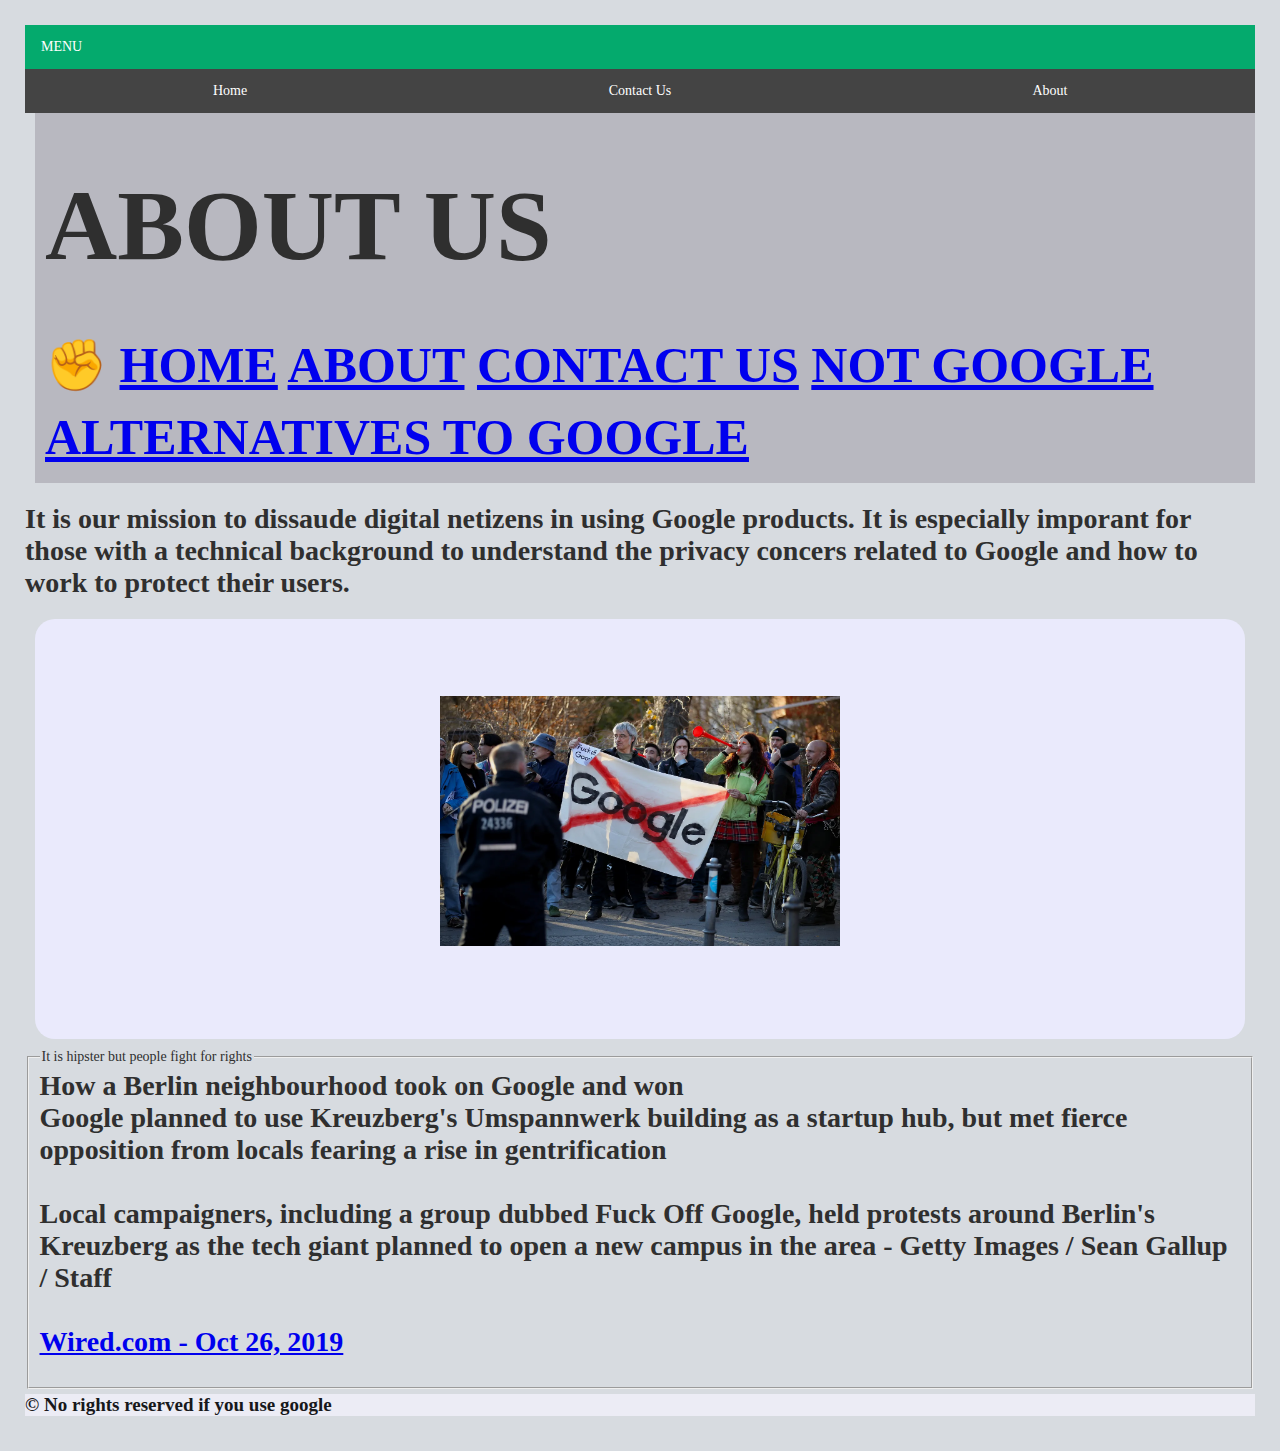
<file: about.html>
<!DOCTYPE html>
<html lang="en">
<head>
    <meta charset="UTF-8">
    <meta name="viewport" content="width=device-width, initial-scale=1.0">
    <title>About Us</title>
    <link rel="shortcut icon" type="image/x-icon" href="assets/favicon.ico">
    <link rel="stylesheet" href="styles.css">
</head>
<body>
    <div class="topnav">
            <a href="/registration website/home.html" class="active">MENU</a>
            <!-- Navigation links (hidden by default) -->
            <div id="myLinks">
                <a href="/registration website/home.html">Home</a>
                <a href="/registration website/contactus.html">Contact Us</a>
                <a href="/registration website/about.html">About</a>
            </div>
            <!-- "Hamburger menu" / "Bar icon" to toggle the navigation links -->
            <a href="javascript:void(0);" class="icon" onclick="myFunction()">
                <i class="fa fa-bars"></i>
            </a>
        </div>
    <header>

    
    <h1>About Us</h1>
    <nav>
        <a href="home.html">Home</a>
        <a href="about.html">About</a>
        <a href="contactus.html">Contact Us</a>
        <a href="https://www.duckduckgo.com/">Not Google</a>
        <a href="https://duckduckgo.com/?q=degoogle&t=brave&ia=web">Alternatives to Google</a>
    </nav>
    </header>
    
    <main>

        <p>It is our mission to dissaude digital netizens in using Google products. It is especially imporant for those with a technical 
            background to understand the privacy concers related to Google and how to work to protect their users.
        </p>
        <div id="image">
            <img src="assets/google.webp" width="400" height="250"><br>
        </div>
        
        <fieldset>
            <legend>It is hipster but people fight for rights</legend>
        
            <p><b>How a Berlin neighbourhood took on Google and won</b><br>
Google planned to use Kreuzberg's Umspannwerk 
building as a startup hub, but met fierce opposition from locals fearing a rise in gentrification<br><br>
Local campaigners, including a group dubbed Fuck Off Google, held protests around Berlin's Kreuzberg 
as the tech giant planned to open a new campus in the area - Getty Images / Sean Gallup / Staff<br><br>
<a href="https://www.wired.com/story/google-campus-berlin-protests/">Wired.com - Oct 26, 2019</a>
            </p>
        </fieldset>


    </main>
    <footer>    
        <h4>&copy; No rights reserved if you use google</h4>
</footer> 
</body>
</html>
</file>
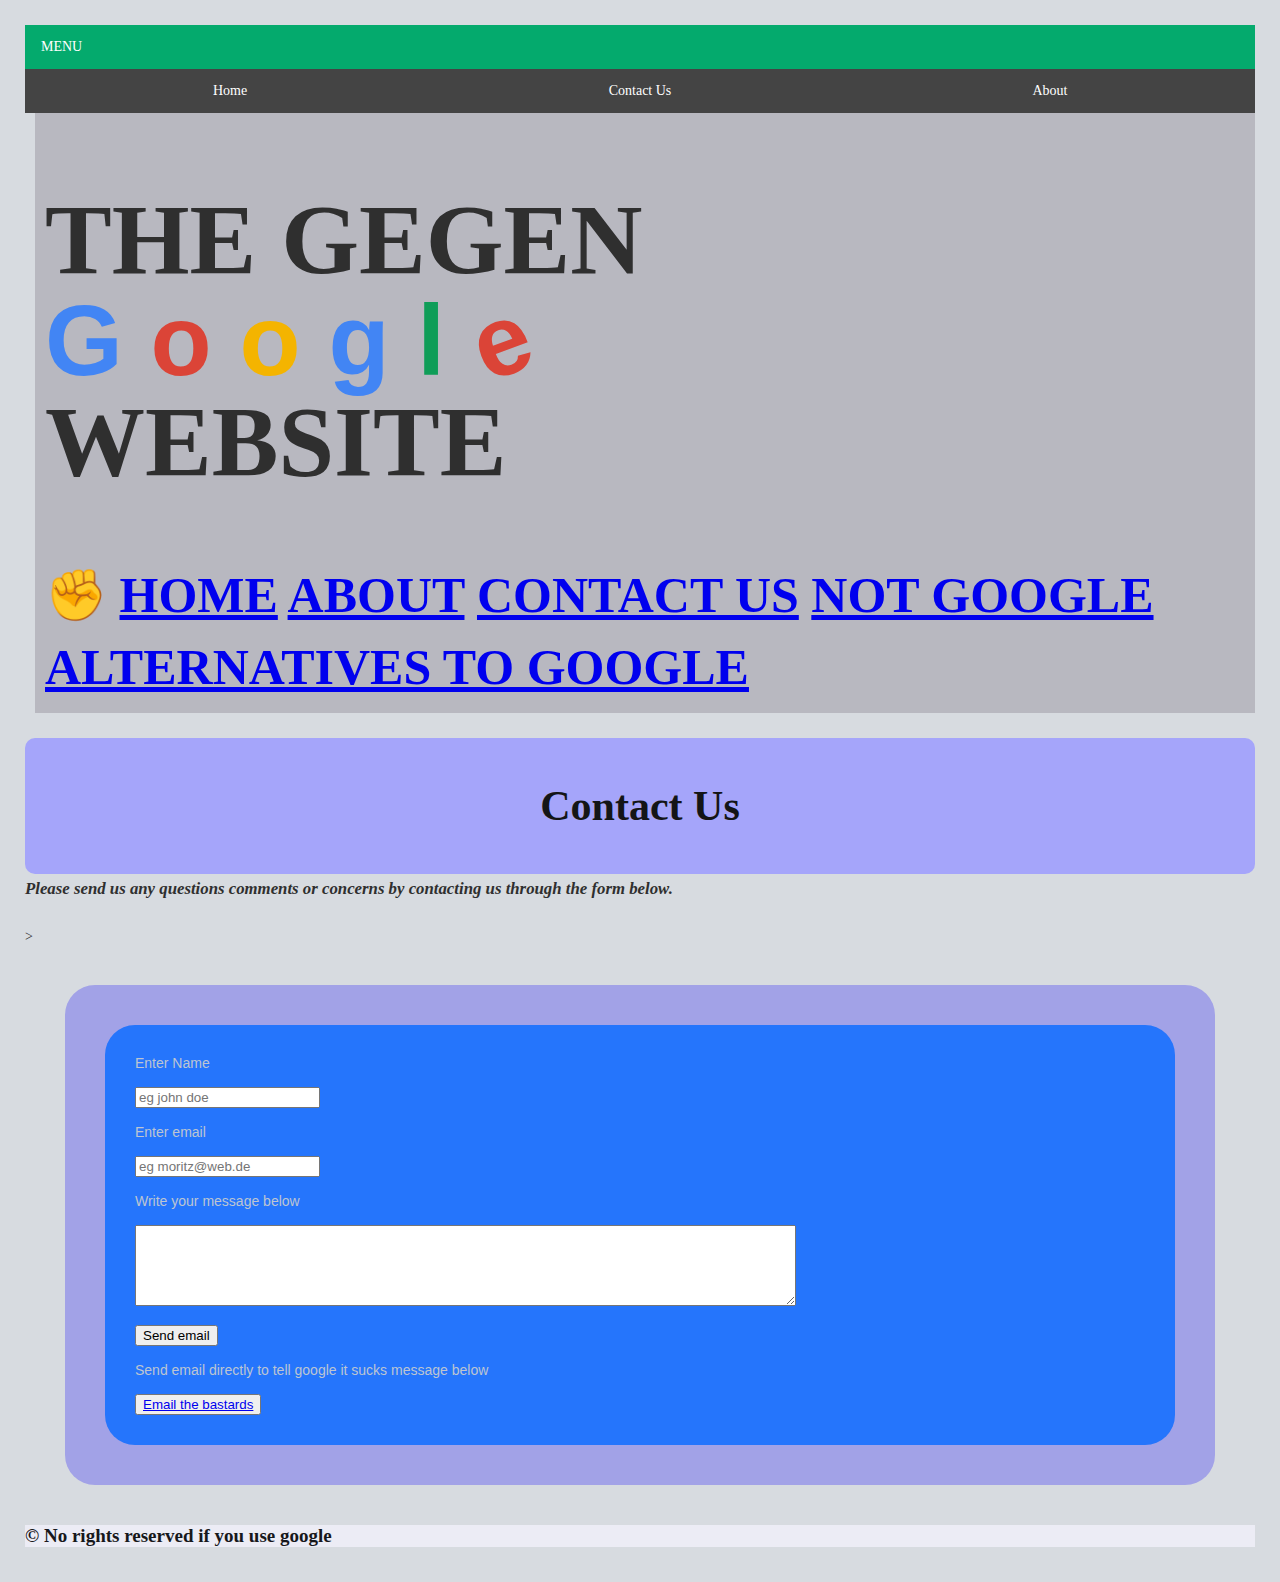
<file: contactus.html>
<!DOCTYPE html>
<html lang="en">
<head>
    <meta charset="UTF-8">
    <meta name="viewport" content="width=device-width, initial-scale=1.0">
    <title>Contact us</title>
    <link rel="icon" type="image/x-icon" href="assets/favicon.ico">
    <link rel="stylesheet" href="styles.css">
</head>
<body>
    <div class="topnav">
            <a href="/registration website/home.html" class="active">MENU</a>
            <!-- Navigation links (hidden by default) -->
            <div id="myLinks">
                <a href="/registration website/home.html">Home</a>
                <a href="/registration website/contactus.html">Contact Us</a>
                <a href="/registration website/about.html">About</a>
            </div>
            <!-- "Hamburger menu" / "Bar icon" to toggle the navigation links -->
            <a href="javascript:void(0);" class="icon" onclick="myFunction()">
                <i class="fa fa-bars"></i>
            </a>
        </div>
    <header>
        
    <h1 style="line-height: 1.0">The Gegen <br><span style="font-family: 'Product Sans',sans-serif;font-size:100px;">
        <span class="g-blue">G</span>
        <span class="o-red">o</span>
        <span class="o-yellow">o</span>
        <span class="g-blue-small">g</span>
        <span class="l-green">l</span>
        <span class="o-red e-red">e</span>
        </span><br>website </h1>
    <nav>
        <a href="home.html">Home</a>
        <a href="about.html">About</a>
        <a href="contactus.html">Contact Us</a>
        <a href="https://www.duckduckgo.com/">Not Google</a>
        <a href="https://duckduckgo.com/?q=degoogle&t=brave&ia=web">Alternatives to Google</a>
    </nav>
    </header>
    
    <h2>Contact Us</h2>
        <p style="height: 30px; font-style: oblique; font-size: larger;">Please send us any questions comments or concerns by contacting us through the form below.</p>><br>
    <section>
        <form action="home.html">
            <div class="form">
                <label><b>Enter Name</b></label><br><br>
                <input type="text" placeholder="eg john doe" required><br><br>
                <label>Enter email</label><br><br>
                <input type="email" placeholder="eg moritz@web.de" required><br><br>
                <label>Write your message below</label><br><br>
                <textarea rows="5" cols="80" id="TITLE"></textarea><br><br>
                <button type="submit">Send email</button><br><br>
                <label>Send email directly to tell google it sucks
                     message below</label><br><br>
                <button type="submit"><a href="mailto:google@sucks.com">Email the bastards</a> </button>

            </div>
        </form>
    </section>   
    <footer>
    
    <h4>&copy; No rights reserved if you use google</h4>
</footer> 
</body>
</html>
</file>
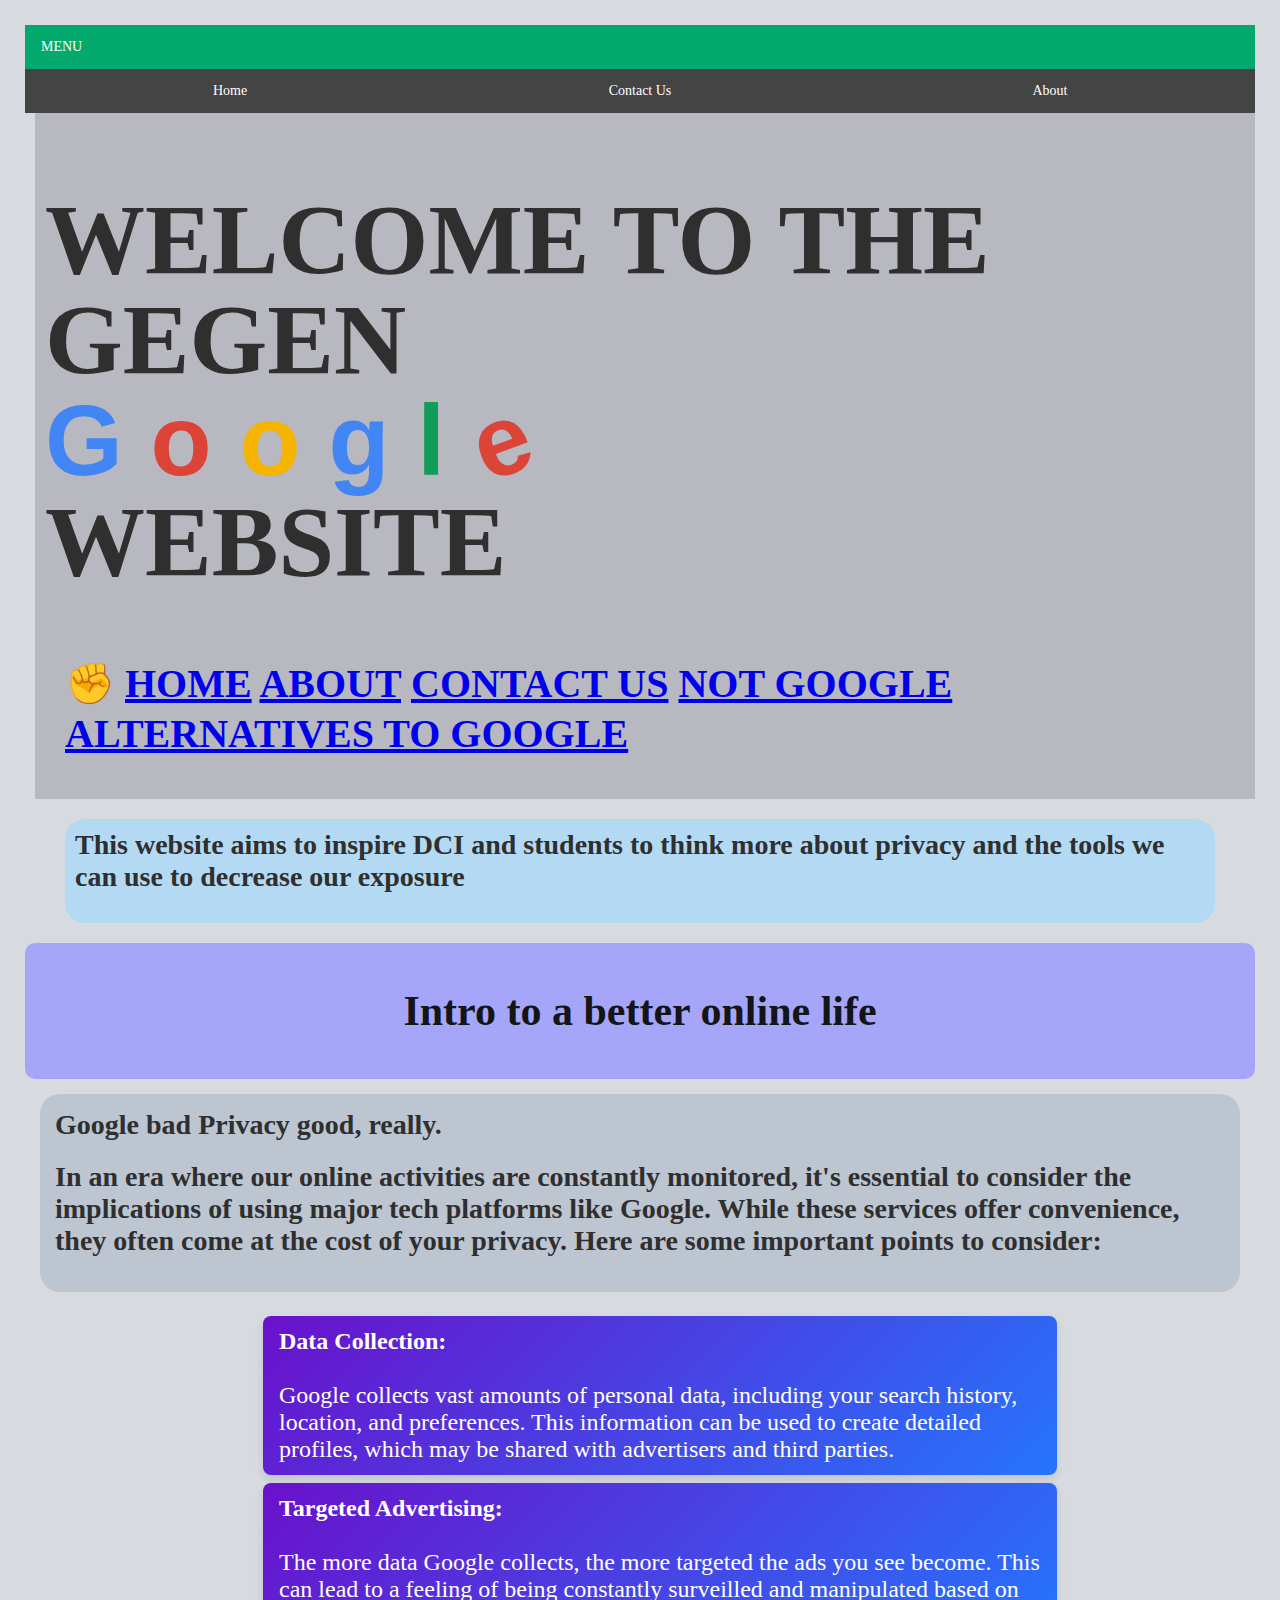
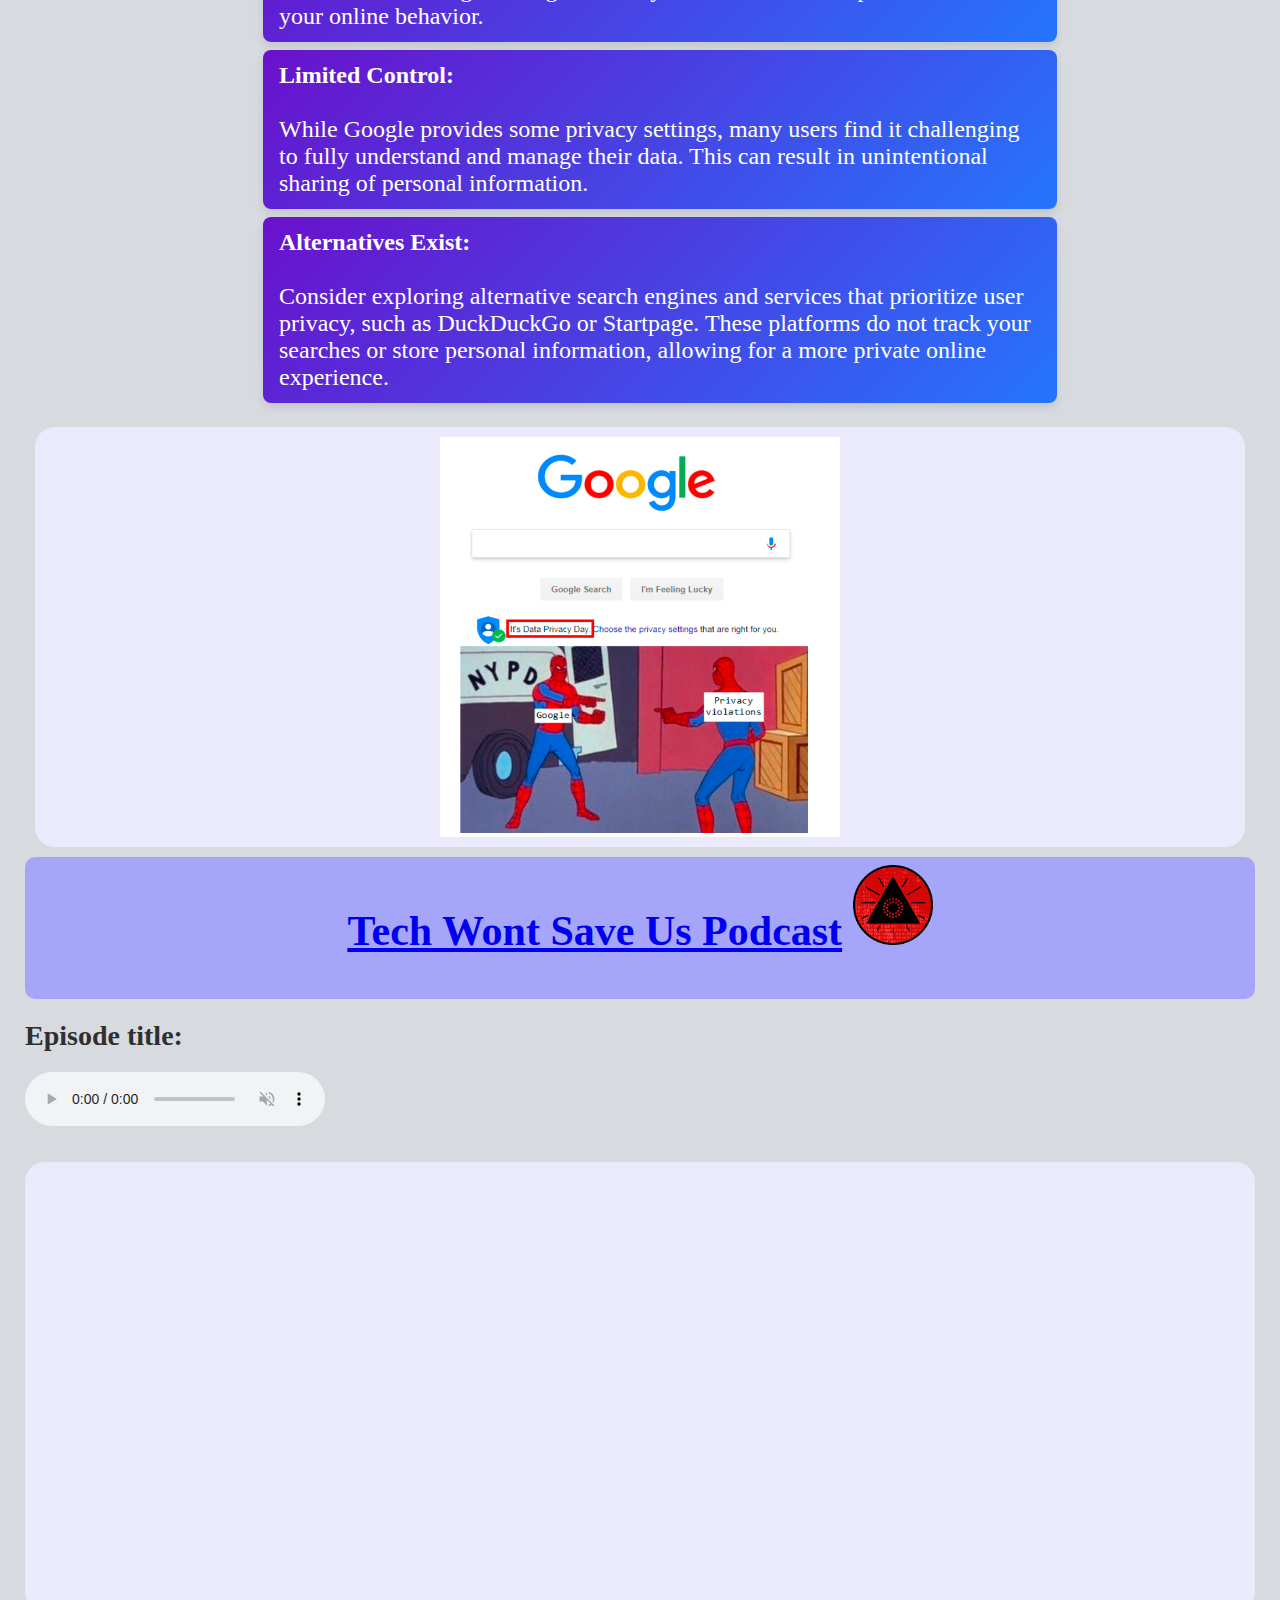
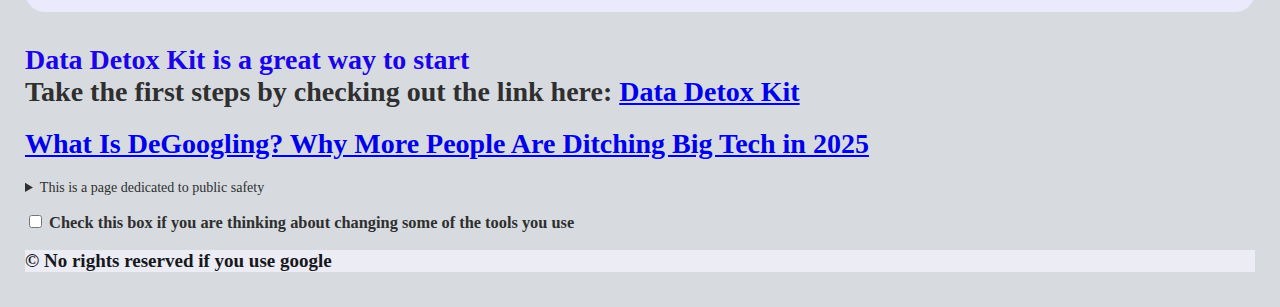
<file: home.html>
<!DOCTYPE html>
<html lang="en">
<head>
    <meta charset="UTF-8">
    <meta name="viewport" content="width=device-width, initial-scale=1.0">
    <title>G x Google</title>
    <link rel="icon" type="image/x-icon" href="assets/favicon.ico">
    <link rel="stylesheet" href="styles.css">
    <link rel="stylesheet" href="https://cdnjs.cloudflare.com/ajax/libs/font-awesome/6.5.0/css/all.min.css">
</head>

<body>
        <div class="topnav">
            <a href="home.html" class="active">MENU</a>
            <!-- Navigation links (hidden by default) -->
            <div id="myLinks">
                <a href="home.html">Home</a>
                <a href="contactus.html">Contact Us</a>
                <a href="about.html">About</a>
            </div>
            <!-- "Hamburger menu" / "Bar icon" to toggle the navigation links -->
            <a href="javascript:void(0);" class="icon" onclick="myFunction()">
                <i class="fa fa-bars"></i>
            </a>
        </div>

   <header>
    <h1 style="line-height: 1.0">Welcome to the GEGEN <br>
        <span class="box">
            <span style="font-family: 'Product Sans',sans-serif;font-size:100px;">
            <span class="g-blue">G</span>
            <span class="o-red">o</span>
            <span class="o-yellow">o</span>
            <span class="g-blue-small">g</span>
            <span class="l-green">l</span>
            <span class="o-red e-red">e</span>
            </span><br>website</h1>
        </span>
    <div id="nav">
        <nav>
            <a href="home.html">Home</a>
            <a href="about.html">About</a>
            <a href="contactus.html">Contact Us</a>
            <a href="https://www.duckduckgo.com/">Not Google</a><br>
            <a href="https://duckduckgo.com/?q=degoogle&t=brave&ia=web">Alternatives to Google</a>
        </nav>
    </div>
</header>

<main>
    <section>
    <div id="mission">
        <p>This website aims to inspire DCI and students to think more about privacy and the tools we can use to decrease our exposure</p>
    </div>
    </section>
   
    <section>
        <h2>Intro to a better online life</h2>
        <div class="intro1">
         <p>Google bad Privacy good, really.</p>
         <p> In an era where our online activities are constantly monitored, it's essential to consider 
            the implications of using major tech platforms like Google. While these services offer 
            convenience, they often come at the cost of your privacy. Here are some important points 
            to consider:    
        </div>
            <div class=ul>
                <ul>
                <li><span><b>Data Collection:</b><br><br>  Google collects vast amounts of personal data, including your 
                    search history, location, and preferences. This information can be used to create 
                    detailed profiles, which may be shared with advertisers and third parties.</li>
                <li><span><b>Targeted Advertising:</b><br><br> 
                    The more data Google collects, the more targeted the ads you 
                    see become. This can lead to a feeling of being constantly surveilled and 
                    manipulated based on your online behavior.</li>
                <li><span><b>Limited Control:</b> <br><br>  While Google provides some privacy settings, many users find it
                     challenging to fully understand and manage their data. This can result in 
                     unintentional sharing of personal information.</li>
                <li><span><b>Alternatives Exist:</b><br><br>  Consider exploring alternative search engines and services that 
                    prioritize user privacy, such as DuckDuckGo or Startpage. These platforms do not 
                    track your searches or store personal information, allowing for a more private
                    online experience.</li>
                </ul>
            </div>
        </p>
        <div id="image">
            <img src="assets/Security-meme-10.png" width="400" height="400">
        </div>
    </section>
    
    <section>
        <h2><a href ="https://www.techwontsave.us/">Tech Wont Save Us Podcast</a> <img src="assets/twsu.png" width="80" height="80">
        </h2><br>      
        
        <p> Episode title:</p> <audio controls loop muted> <source src="https://www.buzzsprout.com/1004689/episodes/10957467-the-dangers-of-tech-that-tracks-everything-we-do-w-shoshana-wodinsky.mp3"></audio>
    </section>
    
    <section>
        <br><br>
        <div id="video">
            <iframe width="560" height="315" 
                src="https://www.youtube.com/embed/QoLEAMk4PVY?si=VJdTUB1cpRXhq_5p" 
                title="YouTube video player" frameborder="0" 
                allow="accelerometer; autoplay; clipboard-write; 
                encrypted-media; gyroscope; picture-in-picture; web-share" 
                referrerpolicy="strict-origin-when-cross-origin" 
                allowfullscreen>
            </iframe>
        </div>
    </section><br><br>
    <cd fronthr>
        <p><span style="color: rgb(27, 4, 233);">Data Detox Kit is a great way 
            to start</span> <br>
            Take the first steps by checking out the link here: <a href="https://datadetoxkit.org">Data Detox Kit</a> </p>
        <p><span style="color: rgb(179,69,50);"><a href="https://www.usmobile.com/blog/what-is-degoogling/">What Is DeGoogling? Why More People Are Ditching Big Tech in 2025</a></p>
    <details>
        <fieldset>
            <legend>Disclaimer</legend>
             <p>Information on this topic may make you feel uncomfortable
                 but the steps required are quite simple and make a 
                 difference</p>
        </fieldset>
        <summary>This is a page dedicated to public safety</summary>
        <p><span style="background-color: rgb(13, 241, 154);"> rem eligendi minus, harum ea ducimus repudiandae, perspiciatis ut eveniet</span> corrupti temporibus nihil quae eos iste dolor! Cupiditate, debitis rem?
            </p>
    </details>
</main>
<footer>
    <h3><input type="checkbox"> Check this box if you are thinking about changing some of the tools you use  <br> </h3>
    
    <h4>&copy; No rights reserved if you use google</h4>
</footer> 
</body>
</html>
</file>
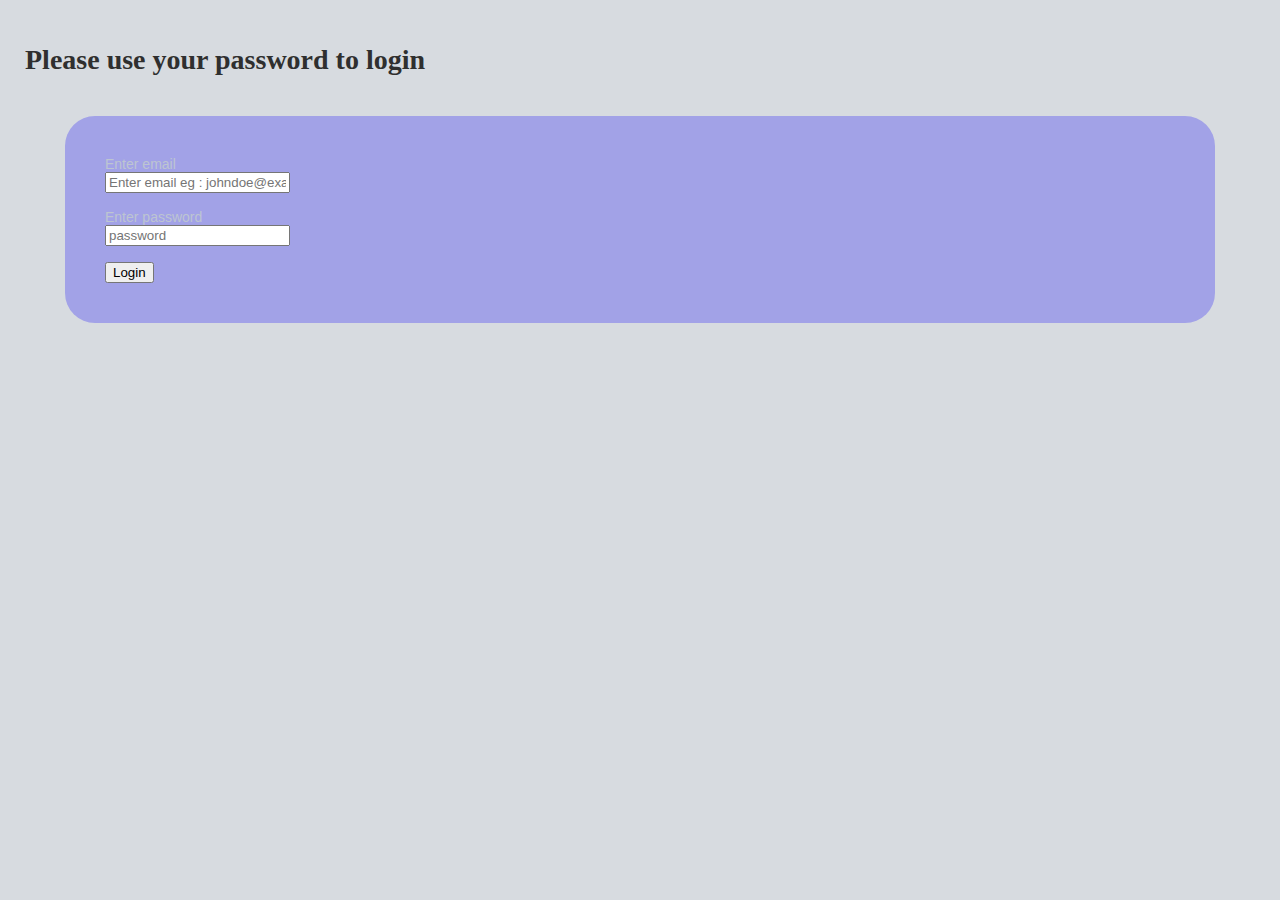
<file: login.html>
<!DOCTYPE html>
<html lang="en">
<head>
    <meta charset="UTF-8">
    <meta name="viewport" content="width=device-width, initial-scale=1.0">
    <title>Login</title>
    <link rel="icon" type="image/x-icon" href="assets/favicon.ico">
    <link rel="stylesheet" href="styles.css">
</head>
<body>
     <section>   
    <h1>Please use your password to login</h1>
    </section>
    <section>
        <form action="home.html">
            <label>Enter email</label><br>
            <input type="email" placeholder="Enter email eg : johndoe@example.com" required><br> <br>
            <label>Enter password</label><br>
            <input type="password" placeholder="password" required> <br> <br>
            <button>Login</button>
    </section>
</body>
</html>
</file>
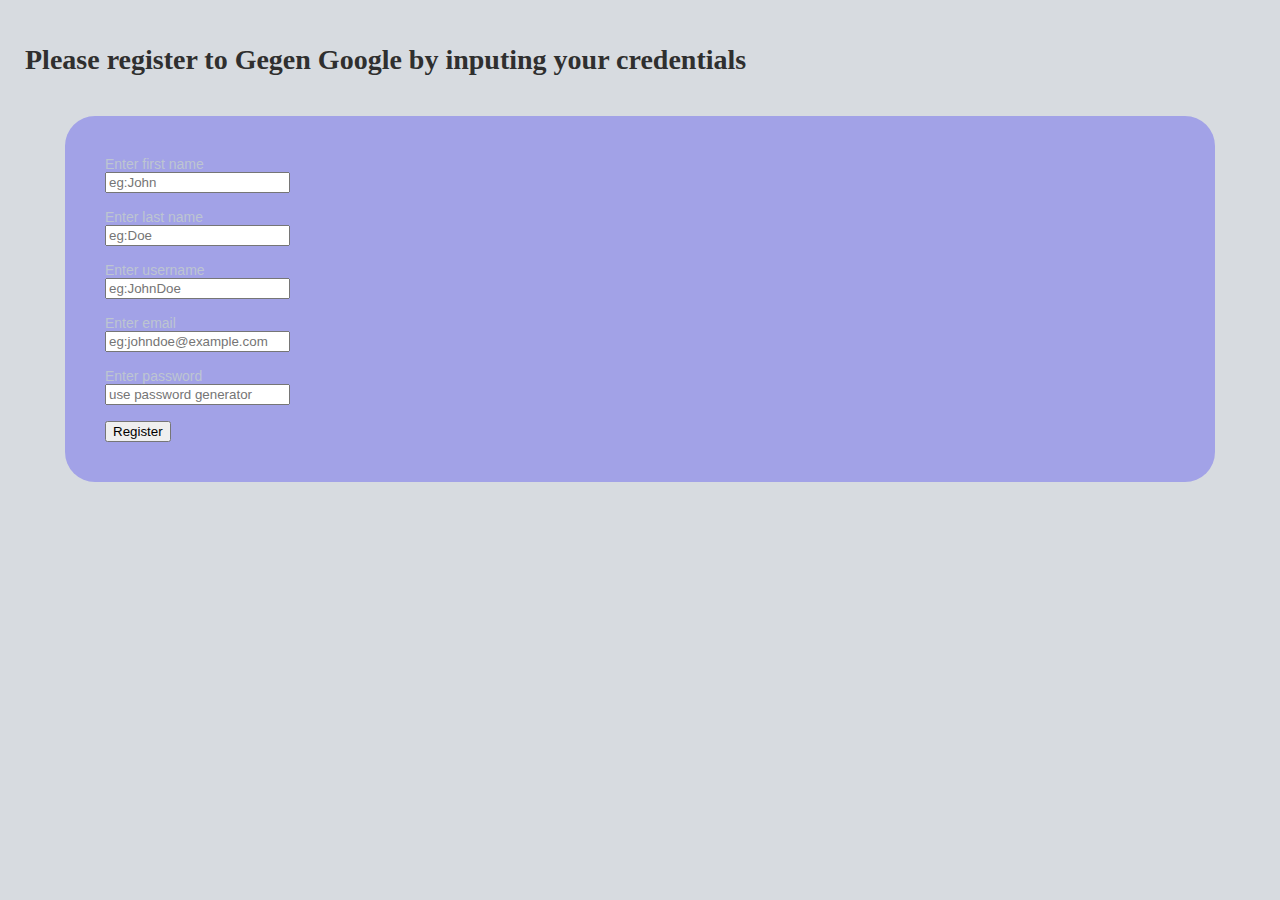
<file: register.html>
<!DOCTYPE html>
<html lang="en">
<head>
    <meta charset="UTF-8">
    <meta name="viewport" content="width=device-width, initial-scale=1.0">
    <title>Registration</title>
    <link rel="icon" type="image/x-icon" href="assets/favicon.ico">
    <link rel="stylesheet" href="styles.css">
</head>
<body>
    <section>   
    <h1>Please register to Gegen Google by inputing your credentials</h1>
    </section>
    <section>
        <div id="form">
            <form action="login.html">
                <label>Enter first name</label><br>
                <input type="text" placeholder="eg:John" required><br> <br>
                <label>Enter last name</label><br>
                <input type="text" placeholder="eg:Doe" required><br> <br>
                <label>Enter username</label><br>
                <input type="text" placeholder="eg:JohnDoe" required><br> <br>
                <label>Enter email</label><br>
                <input type="email" placeholder="eg:johndoe@example.com" required><br> <br>
                <label>Enter password</label><br>
                <input type="password" placeholder="use password generator" required> <br> <br>
                <button>Register</button>
        </div>
    </section>
</body>
</html>
</file>
<file: styles.css>
body{
    font-family: 'Droid Serif', serif;
    font-size: 14px;
    color: #2f2f2f;
    background-color: #d7dbe0;
    padding: 10px;
    margin: 15px;
    
}
header{
    font-family: 'Playfair Display', serif;
    font-weight: 900;
    font-size: 50px;
    text-transform: uppercase;
    display: inline-block;
    line-height: 72px;
    margin-bottom: 20px;
    margin-left: 10px;
    padding: 10px;
    background-color: rgb(184, 184, 192);}

.rainbow-text {
    background: linear-gradient(to right, red, orange, yellow, green, blue, indigo, violet);
    background-clip:text;
    -webkit-background-clip: text;
    color:transparent;
    -webkit-text-fill-color: transparent;
}

#nav{
    font-family: 'Playfair Display', serif;
    font-weight: 900;
    font-size: 40px;
    text-transform: uppercase;
    display: -ms-inline-flexbox;
    line-height: 50px;
    margin-bottom: 30px;
    margin-left: 20px;
    cursor: pointer;
}

#mission{
    font-family: 'Playfair Display', serif;
    font-weight: 900;
    font-size: 36px;
    margin-top: 0;
    margin-bottom: 20px;
    margin-left: 40px;
    margin-right: 40px;
    background-color: rgb(179, 217, 243);
    padding: 10px;
    border-radius: 20px;
}

#image{
    margin: 10px;
    padding: 10px;
    background: rgb(234, 234, 252);
    font-family: 'Segoe UI', Tahoma, Geneva, Verdana, sans-serif;
    display: flex;
    justify-content: center;
    align-items: center;
    height: 400px;
    flex-direction: column;
    border: #2575fc; 
    border-width: 20px;
    border-radius: 20px;
}

.intro1{
    background-color: #bdc5d1;
    padding: 15px;
    margin: 15px;
    font-family: 'Courier New', Courier, monospace;
    font-size: 20px;
    display: flexbox;
    border-radius: 20px;
}


p{
    font-family: 'Playfair Display', serif;
    font-weight: 900;
    font-size: 28px;
    margin-top: 0;
    margin-bottom: 20px;
    border-radius: 20px;
    
}
#video{
    margin: 0;
    padding: 0;
    background-color:rgb(234, 234, 252);
    font-family: Arial, sans-serif;
    display: flex;
    justify-content: center;
    align-items: center;
    height: 50VH;
    flex-direction: column;
    border-radius: 20px;
}
form{
    margin: 40px;
    padding: 40px;
    background-color:rgb(162, 162, 231);
    font-family: Arial, sans-serif;
    display: -moz-box;
    font-optical-sizing: 50;
    color: #bdc5d1;
    font-style: inherit;
    border-radius: 30px;
}

.form{
    background-color: #2575fc;
    margin: 20 px;
    padding: 30px;
    display: flexbox;
    text-decoration-style: double;
    font-weight: 100;
    border-radius: 30px;

}

.ul {
    font-family: 'Playfair Display', serif;
    font-weight: 1200;
    font-size: 24px;
    list-style: none;
    padding: 0;
    margin: 0 auto;
    max-width: 850px;
    
}

li {
  background: linear-gradient(135deg, #6a11cb, #2575fc);
  color: #fff;
  padding: 12px 16px;
  margin: 8px;
  border-radius: 8px;
  box-shadow: 0 4px 8px rgba(0, 0, 0, 0.1);
  transition: transform 0.2s ease, box-shadow 0.2s ease;
  cursor: pointer;
  display: flex;
}

li:hover {
  transform: translateY(2px);
  box-shadow: 0 6px 12px rgba(0, 0, 0, 0.15);
}


h2 {
    font-size: 42px;
    color: rgb(20, 21, 22);
    background-color: rgb(165, 165, 250);
    margin-top: 5px;
    margin-bottom: 5px;
    padding: 8px;
    text-align: center;
    vertical-align: middle;
    line-height: 120px;
    border-color: #12ac40;
    border-radius: 10px;
    border-width: 50px;

}

h4{
    font-size: 19px;
    color: rgb(23, 24, 27);
    background-color: rgb(236, 236, 245);
    margin-top: 5px;
    margin-bottom: 10px;
}


.head{
    text-align: center;
    position: relative;


}



.subhead{
    text-transform: uppercase;
    border-bottom: 2px solid #2f2f2f;
    border-top: 2px solid #2f2f2f;
    padding: 12px 0 12px 0;

}

/*Google logo colors*/
.g-blue{ color:#4285F4; }
.g-blue-small{ color:#4285F4;text-transform:lowercase  }
.o-red{ color:#DB4437; text-transform:lowercase }
.o-yellow{ color:#F4B400;  text-transform:lowercase}
.l-green{ color:#0F9D58;  text-transform:lowercase}
.e-red { display:inline-block; transform:rotate(-20deg); text-transform:lowercase }

.e-red:hover{transform: scale(1.5) rotate(45deg) translate(10px);}

a:hover {
    background-color: rgb(166, 235, 247);
    shape-rendering:optimizeSpeed;
    scrollbar-color: yellow;
}

a:visited {
    background-color: rgb(160, 235, 235);
}

#box {
    width: 40%;
    display: flex;
    justify-content: space-between;
}

nav:before {
    content: "✊"
}

/*hamburger menu*/
.topnav {
      overflow: hidden;
      background-color: #333;
      position: relative;
    }

    .topnav a {
      color: white;
      padding: 14px 16px;
      text-decoration: none;
      display: block;
    }

    .topnav a.icon {
      position: absolute;
      right: 0;
      top: 0;
    }

    #myLinks {
      display: none;
      background-color: #444;
    }

    .active {
      background-color: #04AA6D;
    }





/* Show the links when screen is wider (optional) */
    @media screen and (min-width: 600px) {
      .topnav a.icon {
        display: none;
      }
      #myLinks {
        display: flex !important;
      }
      #myLinks a {
        flex: 1;
        text-align: center;
      }
    }
</file>
